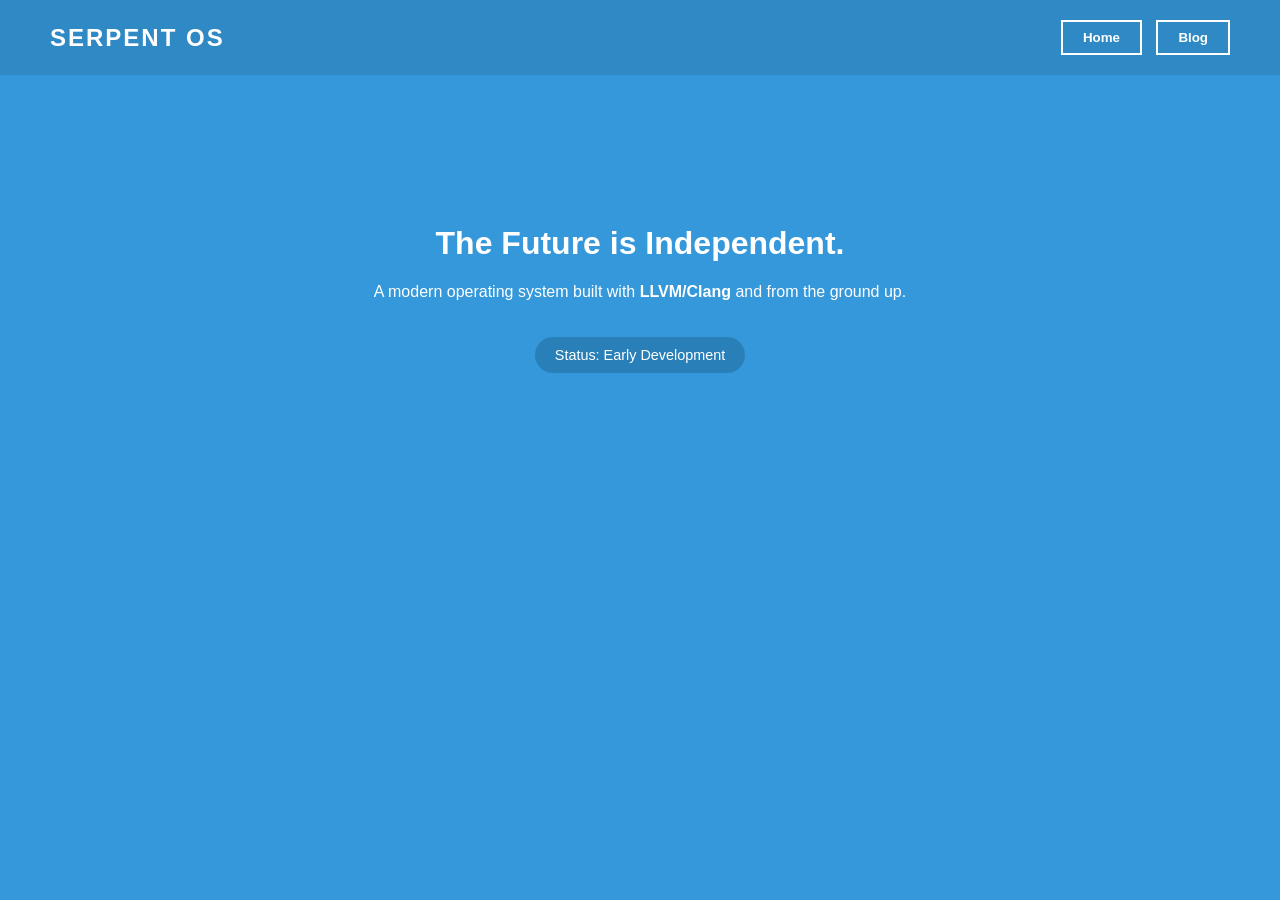
<file: index.html>
<!DOCTYPE html>
<html lang="en">
<head>
    <meta charset="UTF-8">
    <meta name="viewport" content="width=device-width, initial-scale=1.0">
    <title>Serpent OS - Independent Linux Distribution</title>
    <link rel="stylesheet" href="style.css">
</head>
<body>

    <nav>
        <div class="logo">Serpent OS</div>
        <div class="menu">
            <button onclick="showSection('home')">Home</button>
            <button onclick="showSection('blog')">Blog</button>
        </div>
    </nav>

    <main id="home" class="content-section">
        <div class="hero">
            <h1>The Future is Independent.</h1>
            <p>A modern operating system built with <strong>LLVM/Clang</strong> and <strong></strong> from the ground up.</p>
            <div class="status-badge">Status: Early Development</div>
        </div>
    </main>

    <main id="blog" class="content-section" style="display: none;">
        <article class="post">
            <h2>The Genesis of Serpent OS</h2>
            <p class="date">Post #1 | 2026</p>
            <div class="post-text">
                <p>Welcome to the very first post of the <strong>Serpent OS</strong> project. Let's be clear from the start: there is nothing to download here yet. This is the earliest stage of development—the "First Breath" of a new independent operating system.</p>
                
                <p>Behind this project stands the <strong>Serpent Team</strong>. To be completely honest, right now, the "team" consists of just one person. This is why the development process might take a significant amount of time. I am building this alone, and the road ahead is long.</p>
                
                <p>Currently, this website looks like a simple presentation (perhaps a bit "raw," like a first-grader's project), but it is a starting point. As the system evolves from a collection of build scripts into a functional Linux distribution, this site will grow with it. We are moving away from the legacy GCC toolchain in favor of a modern LLVM-based core.</p>
                
                <p>Stay tuned. The serpent is beginning to stir.</p>
            </div>
        </article>
    </main>

    <script>
        function showSection(id) {
            document.querySelectorAll('.content-section').forEach(section => {
                section.style.display = 'none';
            });
            document.getElementById(id).style.display = 'block';
        }
    </script>
</body>
</html>
</file>
<file: style.css>
body {
    margin: 0;
    font-family: 'Segoe UI', Tahoma, Geneva, Verdana, sans-serif;
    background-color: #3498db; 
    color: white;
}


nav {
    display: flex;
    justify-content: space-between;
    align-items: center;
    padding: 20px 50px;
    background-color: rgba(0, 0, 0, 0.1);
}

.logo {
    font-size: 24px;
    font-weight: bold;
    color: white; 
    text-transform: uppercase;
    letter-spacing: 2px;
}

.menu button {
    background: none;
    border: 2px solid white;
    color: white;
    padding: 8px 20px;
    margin-left: 10px;
    cursor: pointer;
    font-weight: bold;
    transition: 0.3s;
}

.menu button:hover {
    background-color: white;
    color: #3498db;
}


.content-section {
    padding: 50px;
    max-width: 800px;
    margin: 0 auto;
}

.hero {
    text-align: center;
    margin-top: 100px;
}

.status-badge {
    display: inline-block;
    background: #2980b9;
    padding: 10px 20px;
    border-radius: 20px;
    margin-top: 20px;
    font-size: 0.9em;
}


.post {
    background: rgba(255, 255, 255, 0.1);
    padding: 30px;
    border-radius: 10px;
    line-height: 1.6;
}

.post h2 {
    margin-top: 0;
}

.date {
    font-size: 0.8em;
    opacity: 0.8;
}

.post-text p {
    margin-bottom: 20px;
}
</file>
